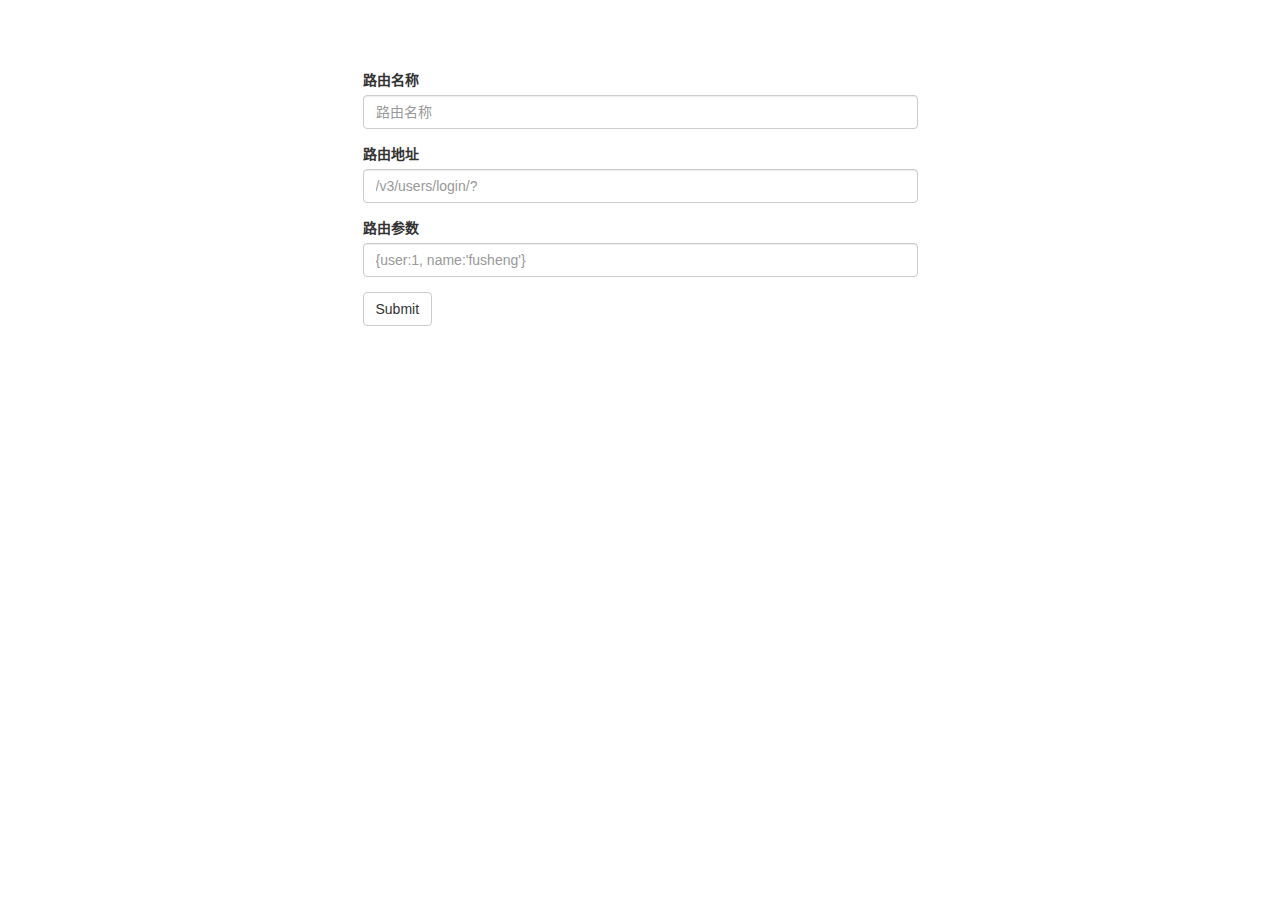
<file: 测试工具/templates/add_router.html>
<!DOCTYPE html>
<html lang="zh-CN">
<head>
    <meta charset="utf-8">
    <meta http-equiv="X-UA-Compatible" content="IE=edge">
    <meta name="viewport" content="width=device-width, initial-scale=1">
    <title>Bootstrap 101 Template</title>

    <link href="https://cdn.jsdelivr.net/npm/bootstrap@3.3.7/dist/css/bootstrap.min.css" rel="stylesheet">
</head>
<body>
<div class="container">
    <div class="row" style="margin-top: 70px">
        <div class="col-md-3"></div>
        <div class="col-md-6">
            <form method="post">
                <div class="form-group">
                    <label for="router-name">路由名称</label>
                    <input type="text" class="form-control" id="router-name" placeholder="路由名称" name="name">
                </div>
                <div class="form-group">
                    <label for="router-url">路由地址</label>
                    <input type="text" class="form-control" id="router-url" placeholder="/v3/users/login/?" name="url">
                </div>
                <div class="form-group">
                    <label for="router-data">路由参数</label>
                    <input type="text" class="form-control" id="router-data" placeholder="{user:1, name:'fusheng'}" name="data">
                </div>
                <button type="submit" class="btn btn-default">Submit</button>
            </form>
        </div>
        <div class="col-md-3"></div>
    </div>
</div>

<script src="https://cdn.jsdelivr.net/npm/jquery@1.12.4/dist/jquery.min.js"></script>
<script src="https://cdn.jsdelivr.net/npm/bootstrap@3.3.7/dist/js/bootstrap.min.js"></script>
</body>
</html>
</file>
